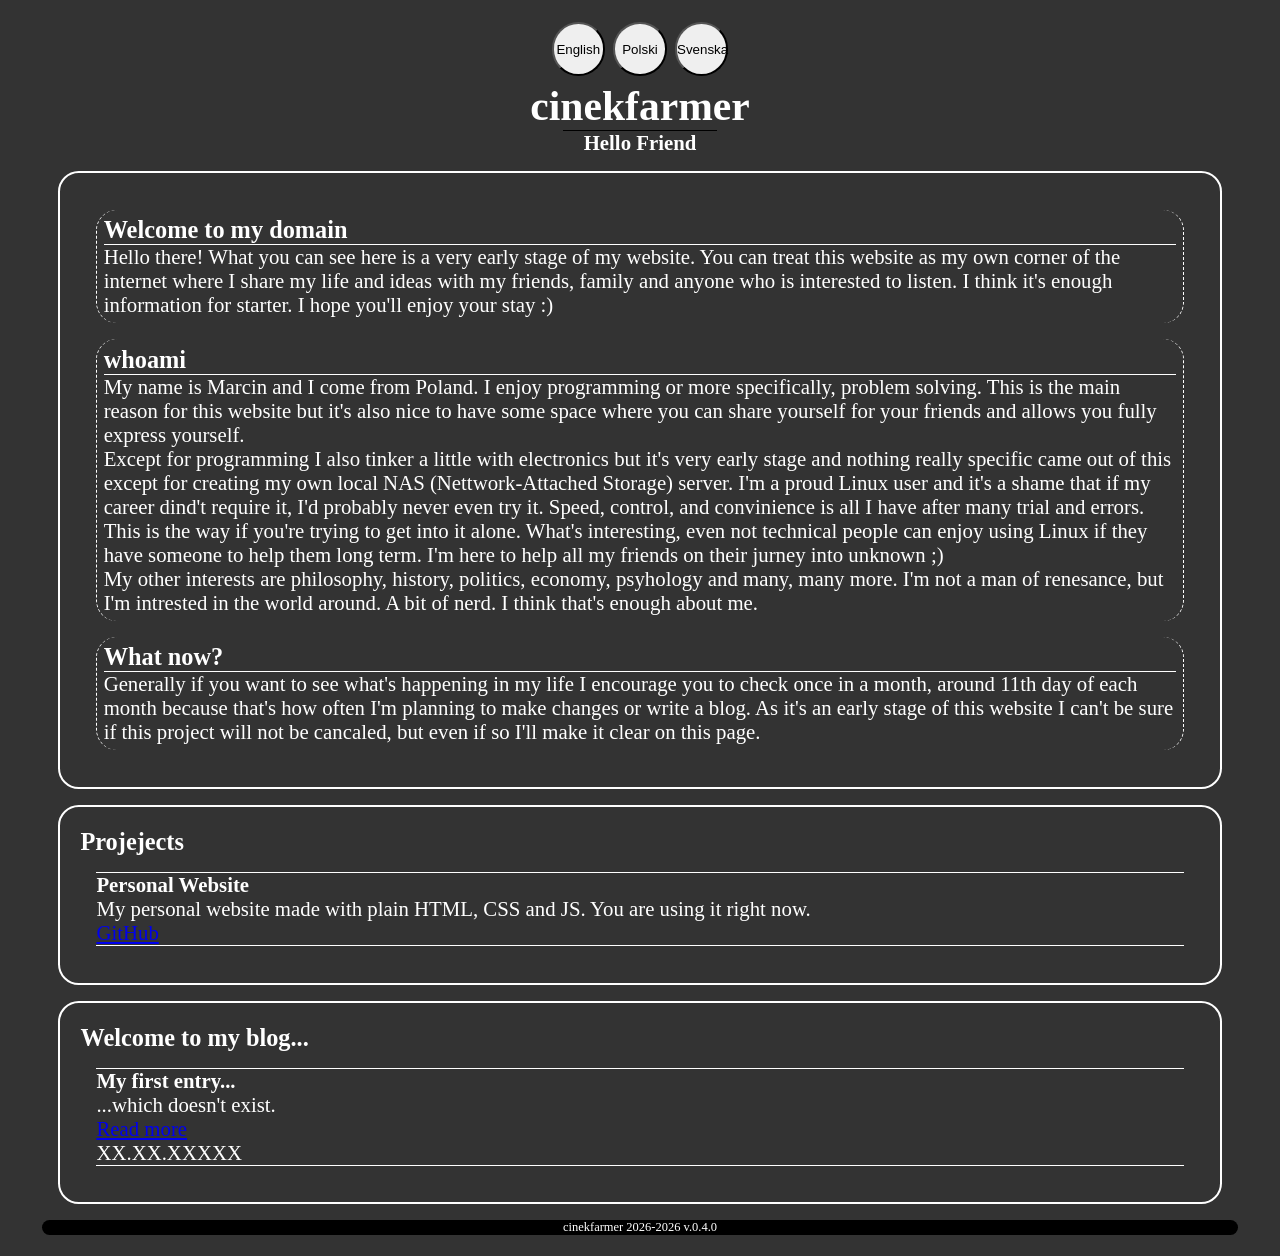
<file: index.html>
<!DOCTYPE html>
<html lang="en">
  <head>
    <meta charset="UTF-8">
    <meta name="viewport" content="width=device-width, initial-scale=1">
    <title>cinekfarmer</title>
    <link href="style.css" rel="stylesheet">
    <link rel="stylesheet" href="css/index.css">
    <link rel="stylesheet" href="css/projects.css">
    <link rel="stylesheet" href="css/blog.css">
  </head>
  <body>
    <header class="main-header">
      <div class="language-selection">
        <button type="button" class="lang-button" id="enBtn">English</button>
        <button type="button" class="lang-button" id="plBtn">Polski</button>
        <button type="button" class="lang-button" id="svBtn">Svenska</button>
      </div>
      <h1 class="main-title">cinekfarmer</h1>
      <h2 class="main-subtitle" data-i18n="header.subtitle">Hello Friend</h2>
    </header>
    <main>
      <section class="main-content">
        <article class="article-section">
          <h3 class="article-title" data-i18n="home.introduction.title">Welcome to my domain</h3>
          <p class="article-paragraph" data-i18n="home.introduction.text">Hello there! What you can see here is a very early stage of my website. You can treat 
    this website as my own corner of the internet where I share my life and ideas with my friends, 
    family and anyone who is interested to listen. I think it's enough information for starter. I hope 
    you'll enjoy your stay :)</p>
        </article>
        <article class="article-section">
          <h3 class="article-title" data-i18n="home.aboutMe.title">whoami</h3>
          <p class="article-paragraph" data-i18n="home.aboutMe.text1">My name is Marcin and I come from Poland. I enjoy programming 
    or more specifically, problem solving. This is the main reason for this website but it's also nice 
    to have some space where you can share yourself for your friends and allows you fully express 
    yourself.</p>
          <p class="article-paragraph" data-i18n="home.aboutMe.text2">Except for programming I also tinker a little with electronics
    but it's very early stage and nothing really specific came out of this except for creating my own 
    local NAS (Nettwork-Attached Storage) server. I'm a proud Linux user and it's a shame that if my 
    career dind't require it, I'd probably never even try it. Speed, control, and convinience is all I 
    have after many trial and errors. This is the way if you're trying to get into it alone. What's 
    interesting, even not technical people can enjoy using Linux if they have someone to help them long 
    term. I'm here to help all my friends on their jurney into unknown ;)</p>
          <p class="article-paragraph" data-i18n="home.aboutMe.text3">My other interests are philosophy, history, politics, economy, psyhology
    and many, many more. I'm not a man of renesance, but I'm intrested in the world around. A bit of 
    nerd. I think that's enough about me.</p>
        </article>
        <article class="article-section">
          <h3 class="article-title" data-i18n="home.future.title">What now?</h3>
          <p class="article-paragraph" data-i18n="home.future.text">Generally if you want to see what's happening in my life I 
    encourage you to check once in a month, around 11th day of each month because that's how often I'm 
    planning to make changes or write a blog. As it's an early stage of this website I can't be sure 
    if this project will not be cancaled, but even if so I'll make it clear on this page.</p>
        </article>
      </section>
      <section class="main-content">
        <h3 class="section-title" data-i18n="projects.title">Projejects</h3>
        <div class="project">
          <h4 class="project-title" data-i18n="projects.website.title">Personal Website</h4>
          <p class="project-description" data-i18n="projects.website.description">My personal website made with plain HTML, CSS and JS. You 
are using it right now.</p>
          <a href="https://github.com/cinekfarmer/cinekfarmer" target="_blank "class="project-link">GitHub</a>
        </div>
      </section>
      <section class="main-content">
        <h3 class="section-title" data-i18n="blog.title">Welcome to my blog...</h3>
        <div class="blog-article">
        <h4 class="blog-article-title" data-i18n="blog.article1Title">My first entry...</h4>
        <p class="blog-article-description" data-i18n="blog.article1Description">...which doesn't exist.</p>
        <a href="#" class="blog-article-link" data-i18n="blog.articleReadMore">Read more</a>
        <p class="blog-article-date">XX.XX.XXXXX</p>
        </div>
      </section>
    </main>
    <footer class="main-footer">
      cinekfarmer 2026-2026 v.0.4.0
    </footer>
    <script src="script.js"></script>
  </body>
</html>
</file>
<file: style.css>
* {
  box-sizing: border-box;
  margin: 0;
  padding: 0;
}

body {
  background-color: #333;
  color: white;
  padding: 1em 2em;
  font-size: 1.3em;
}

button:hover {
  cursor: pointer;
}

.main-header {
  display: flex;
  flex-direction: column;
  align-items: center;
}

.language-selection {
  margin-bottom: .3rem;
}

.lang-button {
  border-radius: 50%;
  height: 4em;
  width: 4em;
  margin: .1rem;
}

.main-title {

}

.main-subtitle {
  padding: 0 1em;
  border-top: black solid 1px;
  font-size: 1em;
}

.main-navigation {

}

.nav-list {
  display: flex;
  margin: 3rem;
  list-style-type: "🫪";
  list-style-position: inside;
}

.nav-item {
  margin: .3rem;
}

.nav-item a {
  padding: 1em;
  background-color: #292929;
}

.nav-item a:hover {
  background-color: #444;
}

.nav-item_active {
  background-color: rebeccapurple;
}

.main-content {
  margin: 1rem;
  padding: 1em;
  border: white solid .1em;
  border-radius: 1em;
  
}

.main-footer {
  display: flex;
  flex-direction: column;
  align-items: center;
  background-color: black;
  border-radius: 1em;
  /*border-top-left-radius: 1em;
  border-top-right-radius: 1em;*/
  font-size: .6em;
}
</file>
<file: css/index.css>
.article-section {
  margin: 1rem;
  padding: .3em;
  border-radius: 1em;
  border-left: dashed white 1px;
  border-right: dashed white 1px;
}

.article-title {
  border-bottom: solid white 1px;
}

.article-paragraph{
}
</file>
<file: css/projects.css>
.project {
  margin: 1rem;
  border-top: 1px solid white;
  border-bottom: 1px solid white;
}

.project-title {
  
}

.project-description {
  
}

.project-link {
  
}
</file>
<file: css/blog.css>
.blog-article {
  margin: 1rem;
  border-top: 1px solid white;
  border-bottom: 1px solid white;
}
</file>
